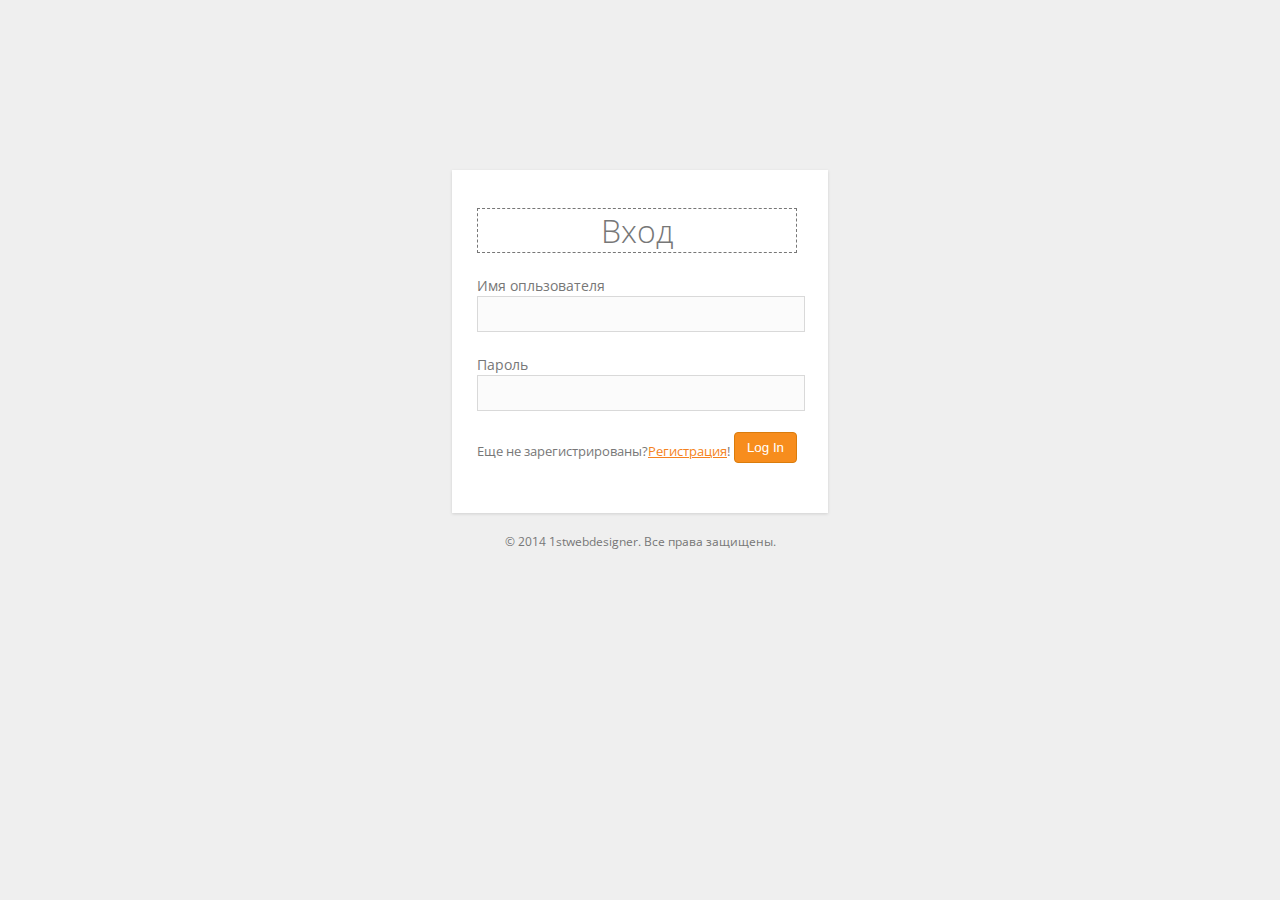
<file: login.html>
<!DOCTYPE html>
	<html lang="en">
	<head>
<meta charset="utf-8">
<title> Minecraft</title>
<link rel="icon" href="favicono.png" type="images/x-icon">
<link href="css.css" media="screen" rel="stylesheet">
<link href= 'http://fonts.googleapis.com/css?family=Open+Sans:300italic,400italic,600italic,700italic,800italic,400,300,600,700,800' rel='stylesheet' type='text/css'>
</head> 
<body>
<div class="container mlogin">
<div id="login">
<h1>Вход</h1>
<form action="" id="loginform" method="post"name="loginform">
<p><label for="user_login">Имя опльзователя<br>
<input class="input" id="username" name="username"size="20"
type="text" value=""></label></p>
<p><label for="user_pass">Пароль<br>
 <input class="input" id="password" name="password"size="20"
  type="password" value=""></label></p> 
	<p class="submit"><input class="button" name="login"type= "submit" value="Log In"></p>
	<p class="regtext">Еще не зарегистрированы?<a href= "reg.html">Регистрация</a>!</p>
   </form>
 </div>
  </div>
<footer>
© 2014 <ahref="http://www.1stwebdesigner.com/">1stwebdesigner</a>. Все права защищены.

</footer>
</body>
</html>
</file>
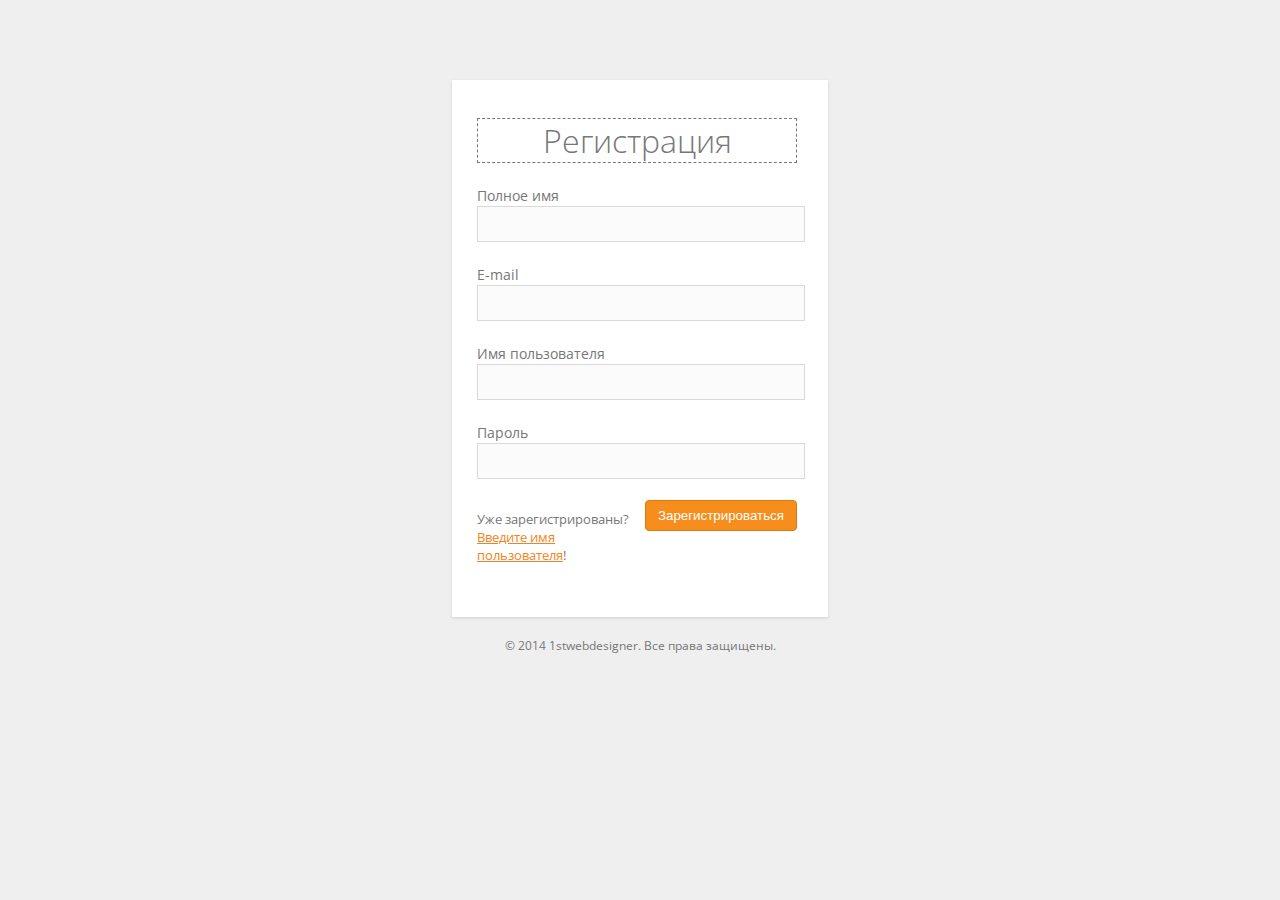
<file: reg.html>
<!DOCTYPE html>
	<html lang="en">
	<head>
	<meta charset="utf-8"> 
 <title> Minecraft</title>
<link href="css.css" media="screen" rel="stylesheet">
<link rel="icon" href="favicono.png" type="images/x-icon">
<link href='http://fonts.googleapis.com/css?family=Open+Sans:300italic,400italic,600italic,700italic,800italic,400,300,600,700,800'rel='stylesheet' type='text/css'>
	</head>
	<body>
<div class="container mregister">
<div id="login">
 <h1>Регистрация</h1>
<form action="register.php" id="registerform" method="post"name="registerform">
 <p><label for="user_login">Полное имя<br>
 <input class="input" id="full_name" name="full_name"size="32"  type="text" value=""></label></p>
<p><label for="user_pass">E-mail<br>
<input class="input" id="email" name="email" size="32"type="email" value=""></label></p>
<p><label for="user_pass">Имя пользователя<br>
<input class="input" id="username" name="username"size="20" type="text" value=""></label></p>
<p><label for="user_pass">Пароль<br>
<input class="input" id="password" name="password"size="32"   type="password" value=""></label></p>
<p class="submit"><input class="button" id="register" name= "register" type="submit" value="Зарегистрироваться"></p>
	  <p class="regtext">Уже зарегистрированы? <a href= "login.php">Введите имя пользователя</a>!</p>
 </form>
</div>
</div>
<footer>
© 2014 <ahref="http://www.1stwebdesigner.com/">1stwebdesigner</a>. Все права защищены.
 </footer>
</body>
</html>
</file>
<file: css.css>
body {
    background: #efefef;
    font-family: 'Open Sans', sans-serif;
    color: #777;
     }
 
     a {
    color: #f58220;
  font-weight: 400;
     }
     
     span {
    font-weight: 300;
    color: #f58220;
     }
 
     .mlogin {
    margin: 170px auto 0;
     }
 
     .mregister {
   margin: 80px auto 0;
     }
 
     .error {
    margin: 40px auto 0;
     border: 1px solid #777;
  padding: 3px;
     color: #fff;
    text-align: center;
  width: 650px;
  background: #f58220;
     }
 
     .regtext {
    font-size: 13px;
    margin-top: 26px;
    color: #777;
     }
     
     /*= КОНТЕЙНЕРЫ
     --------------------------------------------------------*/
     .container {
     padding: 25px 16px 25px 10px;
     font-weight: 400;
     overflow: hidden;
     width: 350px;
     height: auto;
     background: #fff;
     -webkit-box-shadow: 0 1px 3px rgba(0,0,0,.13);
     -moz-box-shadow: 0 1px 3px rgba(0,0,0,.13);
     box-shadow: 0 1px 3px rgba(0,0,0,.13);
     }
     
     #welcome {
     width: 500px;
     padding: 30px;
     background: #fff;
     margin: 160px auto 0;
     -webkit-box-shadow: 0 1px 3px rgba(0,0,0,.13);
     -moz-box-shadow: 0 1px 3px rgba(0,0,0,.13);
    box-shadow: 0 1px 3px rgba(0,0,0,.13);
     }
     
     .container h1 {
     color: #777;
     text-align: center;
     font-weight: 300;
    border: 1px dashed #777;
    margin-top: 13px;
     }
 
     .container label {
     color: #777;
     font-size: 14px;
     }
 
     #login {
   width: 320px;
     margin: auto;
     padding-bottom: 15px;
     }
 
     .container form .input,.container input[type=text],.container input[type=password],.container input[type=e] {
     background: #fbfbfb;
     font-size: 24px;
     line-height: 1;
     width: 100%;
     padding: 3px;
  margin: 0 6px 5px 0;
    outline: none;
    border: 1px solid #d9d9d9;
     }
     
     .container form .input:focus {
     border: 1px solid #f58220;
  -webkit-box-shadow: 0 0 3px 0 rgba(245,130,32,0.75);
 -moz-box-shadow: 0 0 3px 0 rgba(245,130,32,0.75);
  box-shadow: 0 0 3px 0 rgba(245,130,32,0.75);
     }
     
     /*= КНОПКИ
     --------------------------------------------------------*/
     
     .button{
     border: solid 1px #da7c0c;
     background: #f78d1d;
     background: -webkit-gradient(linear, left top, leftbottom, from(#faa51a), to(#f47a20));
     background: -moz-linear-gradient(top,  #faa51a, #f47a20);
   filter:  progid:DXImageTransform.Microsoft.gradient(startColorstr='#faa51a', endColorstr='#f47a20');
    color: #fff;
     padding: 7px 12px;
     -webkit-border-radius:4px;
 moz-border-radius:4px;
  border-radius:4px;
     float: right;
     cursor: pointer;
     }
     
     .button:hover{
     background: #f47c20;
   background: -webkit-gradient(linear, left top, leftbottom, from(#f88e11), to(#f06015));
     background: -moz-linear-gradient(top,  #f88e11, #f06015);
   filter:  progid:DXImageTransform.Microsoft.gradient(startColorstr='#f88e11', endColorstr='#f06015');
     }
     /*= ПОДВАЛ
     --------------------------------------------------------*/
     footer {
 color: #777;
 font-size: 12px;
 text-align: center;
 margin-top: 20px;
     }
</file>
